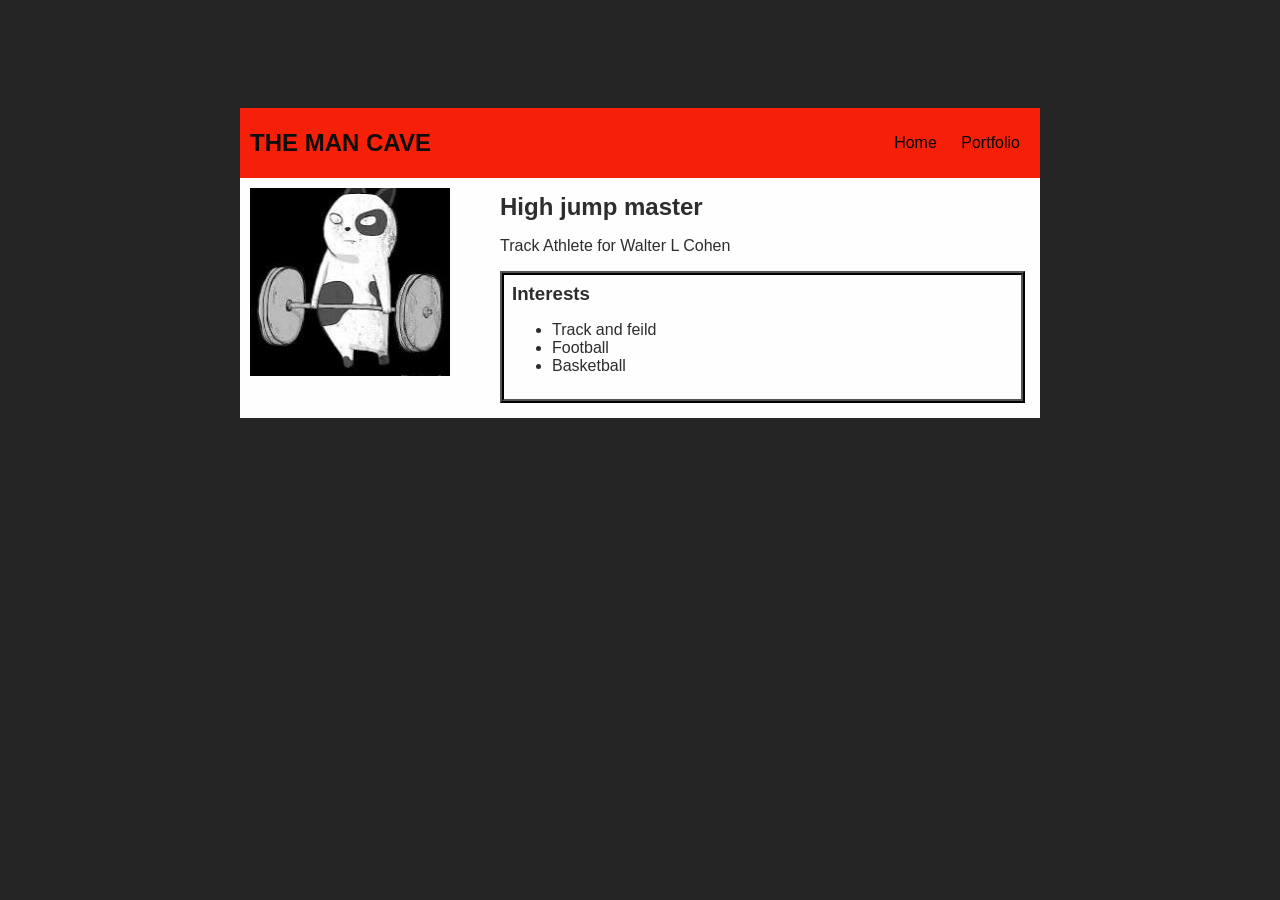
<file: index.html>
<!DOCTYPE html>
<html>

<head>
    <title> Kevin Doomtown </title>
    <link rel="stylesheet" href="style.css">
</head>

<body>      
    <!-- All content goes here-->
    <div id="all-contents">


        <nav>
            <h1> THE MAN CAVE </h1>
                <ul id="nav-ul">
                    <li class="nav-li">
                        <a href="index.html"> Home </a>

                    </li>
                    <li class="nav-li">
                        <a href="portfolio.html">Portfolio </a>
                    </li>
                </ul>
        </nav>

        <main>
            <!-- Sidebar section -->
            <div class="sidebar">

                <img class="sidebar-img" src=" [data-uri]">

            </div>
            <!-- Content section-->
            <div class="content">
                <h2> High jump master</h2> 
                <p> Track Athlete for Walter L Cohen</p>
                <!-- Interest section-->
                <div id="interests">
        
                    <h3>
                        Interests
                    </h3>
                    <ul>
                        <li> Track and feild</li>
                        <li> Football</li>
                        <li> Basketball</li>
                    </ul>
                </div>
            </div>
        </main>
    </div>
</body>

</html>
</file>
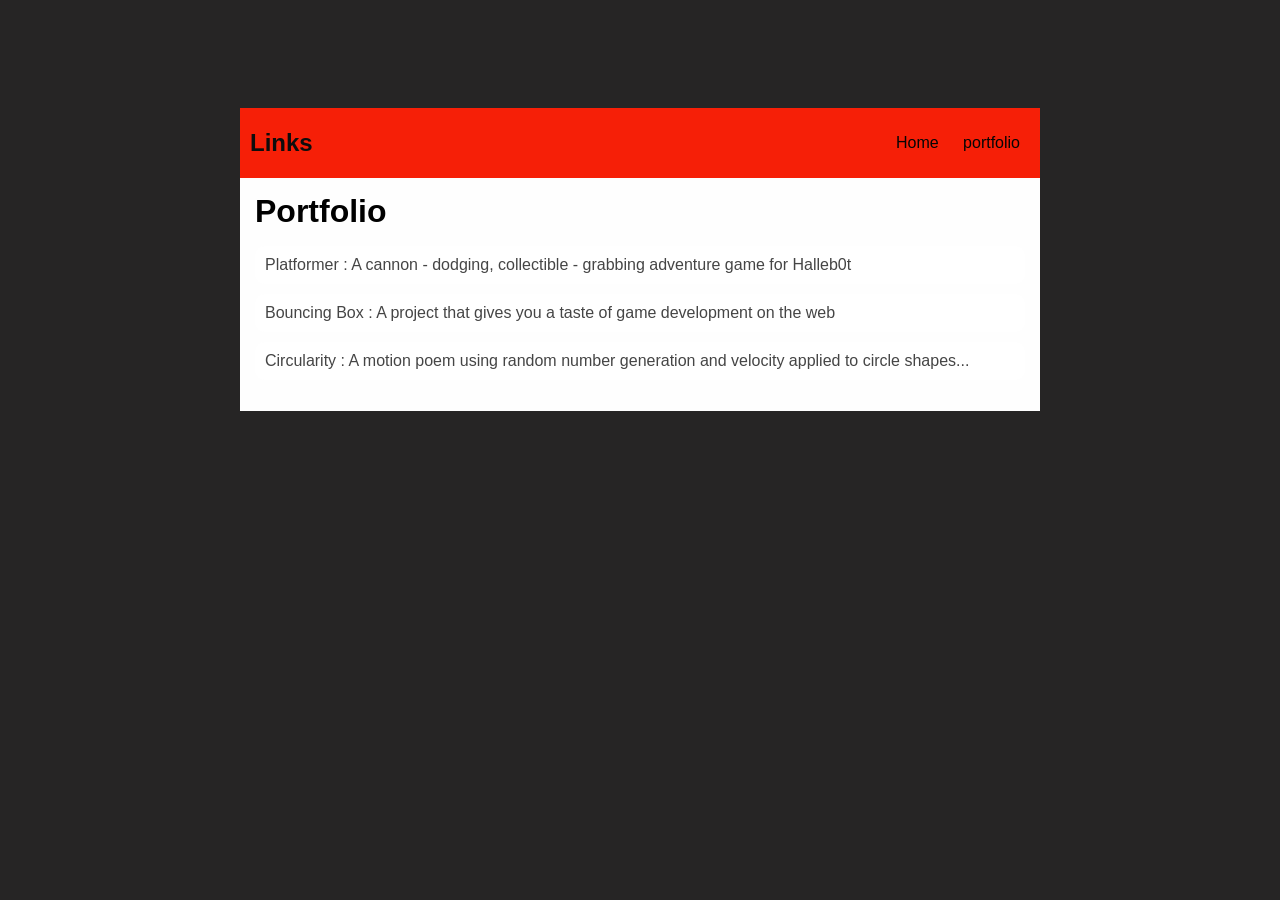
<file: portfolio.html>
<!DOCTYPE html>
<html>
    <head>
        <title>Kev Portfolio</title>
        <link rel="stylesheet" href="style.css">
    </head>

    <body> 
        <div id="all-contents">
            <nav>
                <h1>Links</h1>
                <ul id="nav-ul">
                    <li class=" nav-li">
                    <a  class="nav-a" href="index.html">Home</a>
                    </li>
                    <li class="nav-li">
                    <a class="nav-a"  href="portfolio.html">portfolio</a> 
                    </li>
                </ul>

         </nav>
         <main>
            <div class="content">
    <h1>Portfolio</h1> 
    <ul id="portfolio">
        <li><a href="projects/platformer/">Platformer : A cannon - dodging, collectible - grabbing adventure game for Halleb0t</a></li>
        <li><a href="projects/bouncing-box/">Bouncing Box : A project that gives you a taste of game development on the web </a></li> 
        <li><a href="projects/circularity/">Circularity : A motion poem using random number generation and velocity applied to circle shapes...</a></li>

    </ul>           
            </div>
     </main>
     
        </div>
    </body>
</html>
</file>
<file: style.css>
body {
    background: rgb(38, 37, 37);
    color: rgb(45, 45, 45);
    padding: 100px;
    font-family: arial;
}
#all-contents {
  max-width: 800px;
    margin: auto;
}

/* navigation menu */
nav {
    background: rgb(246, 31, 7);
   margin: 0 auto;
    display: flex;
    padding: 10px;
}
h1 {
    display: flex;
    align-items: center;
    color: rgb(13, 13, 13);
    flex: 1;
    margin: 0;
}
#nav-ul {
    list-style-image: none;
}
.nav-li {
    display: inline-block;
    padding: 0 10px;
}
a {
    text-decoration: none;
    color: #050505;
}

/* main container area beneath menu */
main {
    background: rgb(254, 254, 254);
    display: flex;
}
.sidebar {
    margin-right: 25px;
    padding: 10px;
}
.sidebar-img {
    width: 200px;
}
.content {
    flex: 1;
    padding: 15px;
}

/* portfolio styles */
#interests {
    border: 4px rgb(1, 1, 1) ridge;
    padding: 8px;
}
h2, h3 {
    margin: 0px;
}
/* portfolio styles */
.content h1 {
    color: black;
}

#portfolio {
    list-style-type: none;
    padding-left: 0;
}

#portfolio li {
    background: #fff;
    padding: 10px;
    border-radius: 10px;
    margin-bottom: 10px;
}

#portfolio li:hover {
    background: #eee;
}

#portfolio a {
    text-decoration: none;
    color: #454545;
}
         /* responsive web design */
         @media screen and (min-width: 120px) and (max-width: 1080px) {
            main {
              height: 100ch;
              zoom: 1.5;
              display: grid;
            }

            h1 {
              font-size: 44px;
            }

            h2 {
              font-size: 42px;
            }

            h3 {4
              font-size: 36px;
            }

            #all-contents {
              height: 100ch;
              margin: none;
            }

            a {
              font-size: 42px;
            }

            .sidebar {
              margin-right: 0px;
              justify-content: center;
              align-items: center;
            }

            .sidebar-img {
              width: 100%;
            }

            p,
            li {
              font-size: 24px;
            }

            .content {
              align-content: center;
              justify-content: center;
            }
        }
</file>
